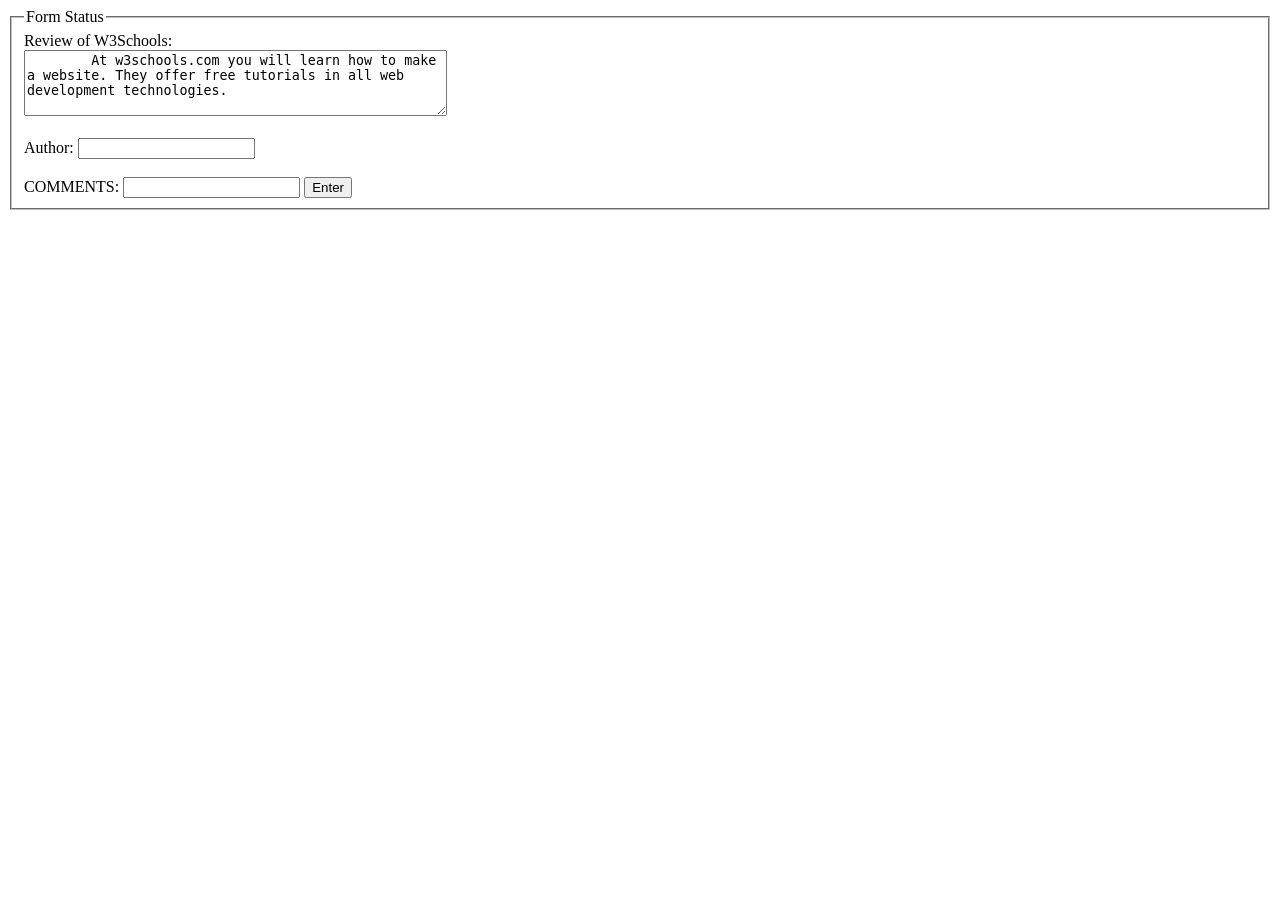
<file: notice.html>
<!DOCTYPE html>
<html lang="en">
<head>
    <meta charset="UTF-8">
    <meta name="viewport" content="width=device-width, initial-scale=1.0">
    <title>NOTICE</title>
</head>
<body>
   <form action ="loadstatus.php" method="POST">
       <fieldset>
           <legend>Form Status</legend>
        <label for="TXT">Review of W3Schools:</label>
        <br>
    
        <textarea id="TXT" name="rdxtext" rows="4" cols="50">
        At w3schools.com you will learn how to make a website. They offer free tutorials in all web development technologies.
        </textarea>
<br><br>
        <label for="author">Author:</label>
       <input type="text"  id="author" name="author">

       <br><br>
        <label for="COMMENTS">COMMENTS:</label>
       <input type="text"  id="COMMENTS" name="COMMENTS">


    <input type="submit" value="Enter"/>
       </fieldset>


</form>
</body>
</html>
</file>
